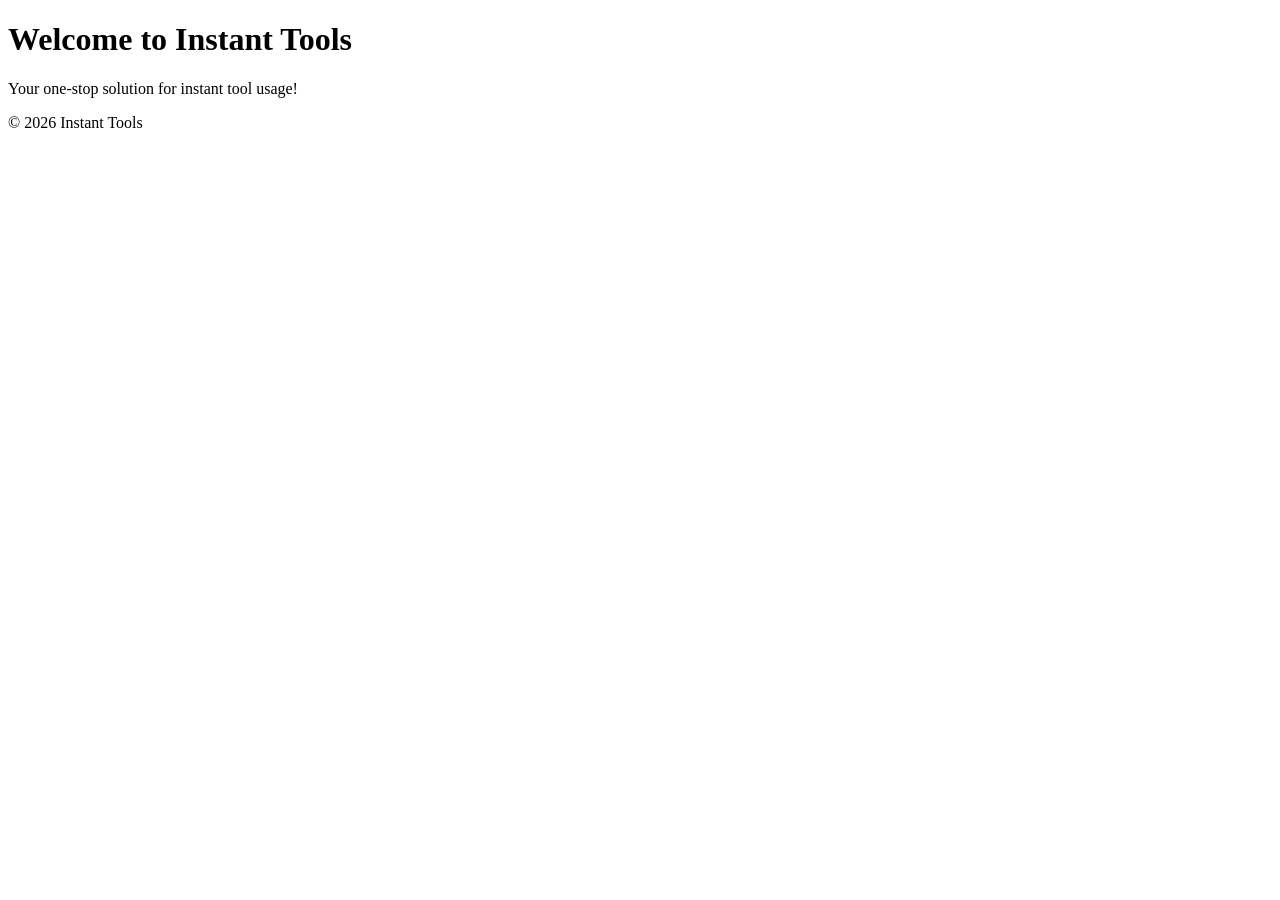
<file: index.html>
<!DOCTYPE html>
<html lang="en">
<head>
    <meta charset="UTF-8">
    <meta name="viewport" content="width=device-width, initial-scale=1.0">
    <title>Instant Tools</title>
</head>
<body>
    <header>
        <h1>Welcome to Instant Tools</h1>
    </header>
    <main>
        <p>Your one-stop solution for instant tool usage!</p>
    </main>
    <footer>
        <p>&copy; 2026 Instant Tools</p>
    </footer>
</body>
</html>
</file>
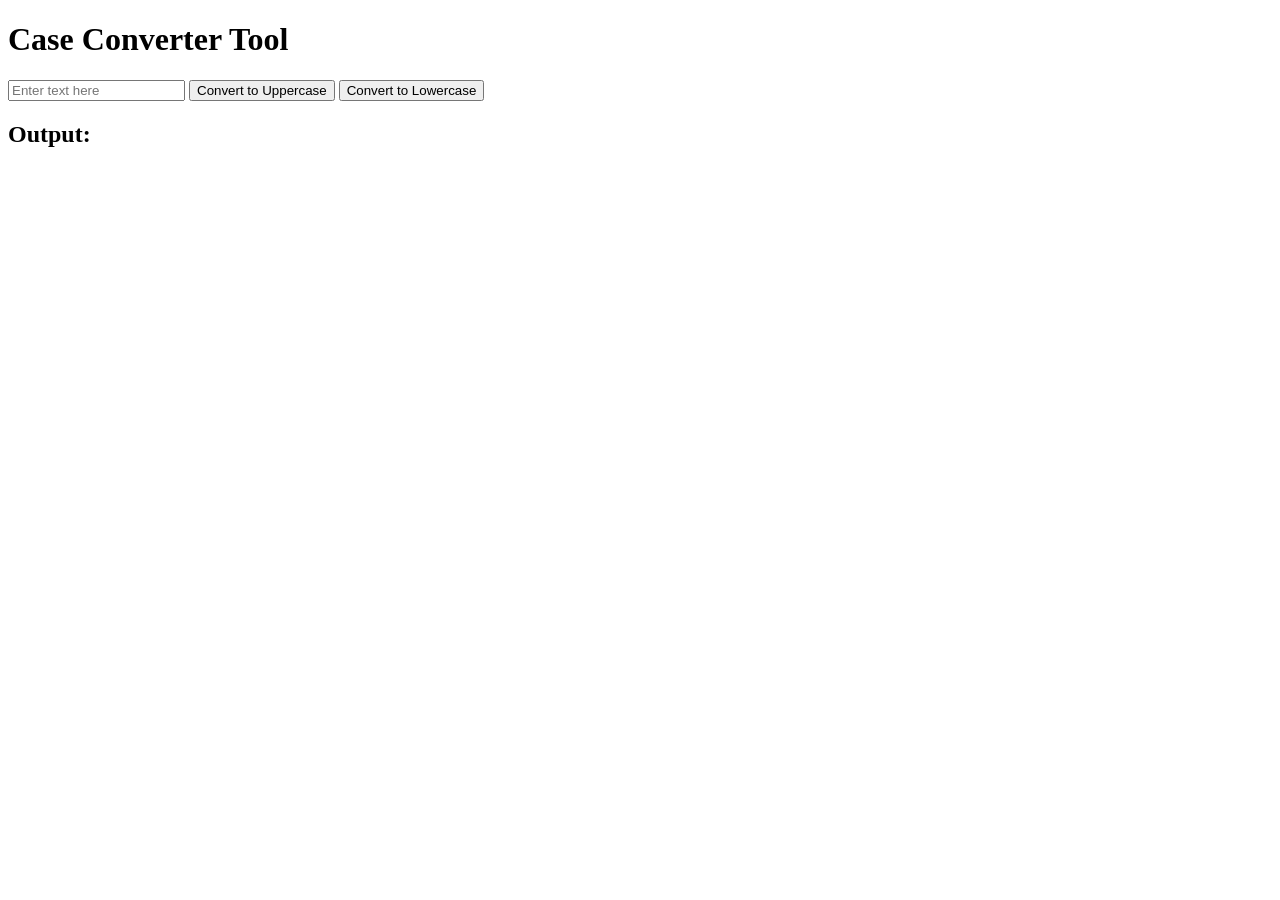
<file: pages/case-converter.html>
<!DOCTYPE html>
<html lang="en">
<head>
    <meta charset="UTF-8">
    <meta name="viewport" content="width=device-width, initial-scale=1.0">
    <title>Case Converter</title>
</head>
<body>
    <h1>Case Converter Tool</h1>
    <input type="text" id="inputText" placeholder="Enter text here">
    <button onclick="convertToUppercase()">Convert to Uppercase</button>
    <button onclick="convertToLowercase()">Convert to Lowercase</button>

    <h2>Output:</h2>
    <p id="outputText"></p>

    <script>
        function convertToUppercase() {
            const input = document.getElementById('inputText').value;
            document.getElementById('outputText').innerText = input.toUpperCase();
        }
        function convertToLowercase() {
            const input = document.getElementById('inputText').value;
            document.getElementById('outputText').innerText = input.toLowerCase();
        }
    </script>
</body>
</html>
</file>
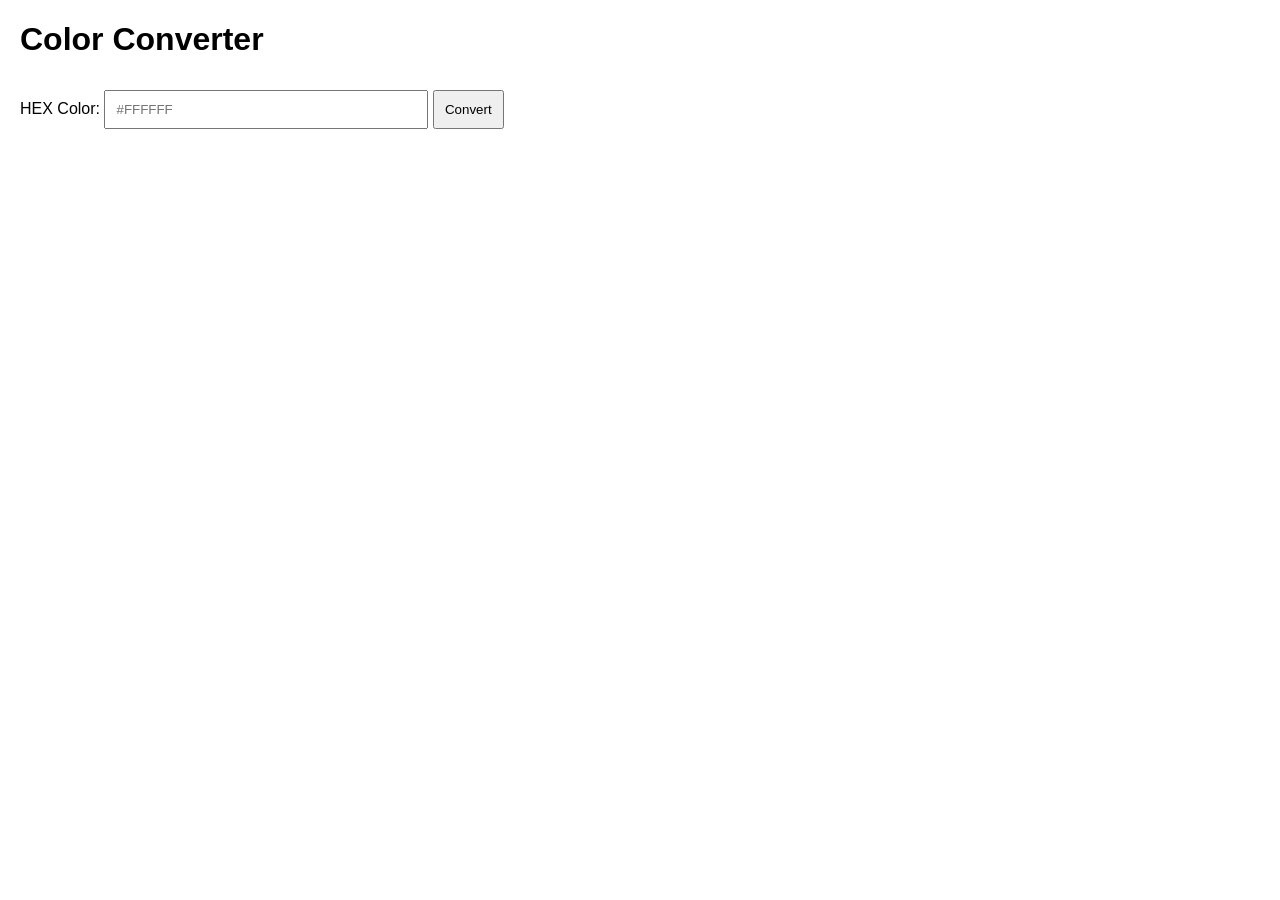
<file: pages/color-converter.html>
<!DOCTYPE html>
<html lang="en">
<head>
    <meta charset="UTF-8">
    <meta name="viewport" content="width=device-width, initial-scale=1.0">
    <title>Color Converter</title>
    <style>
        body { font-family: Arial, sans-serif; margin: 20px; }
        input { margin: 10px 0; padding: 10px; width: 300px; }
        button { padding: 10px; }
        .result { margin-top: 20px; }
    </style>
</head>
<body>
    <h1>Color Converter</h1>
    <label for="hex">HEX Color:</label>
    <input type="text" id="hex" placeholder="#FFFFFF">
    <button onclick="convertColor()">Convert</button>
    <div class="result" id="result"></div>

    <script>
        function convertColor() {
            const hex = document.getElementById('hex').value;
            if (!/^#([0-9A-Fa-f]{3}){1,2}$/.test(hex)) {
                document.getElementById('result').innerText = 'Invalid HEX code';
                return;
            }

            let r = 0, g = 0, b = 0;
            if (hex.length === 7) {
                r = parseInt(hex.slice(1, 3), 16);
                g = parseInt(hex.slice(3, 5), 16);
                b = parseInt(hex.slice(5, 7), 16);
            } else {
                r = parseInt(hex.slice(1, 2) + hex.slice(1, 2), 16);
                g = parseInt(hex.slice(2, 3) + hex.slice(2, 3), 16);
                b = parseInt(hex.slice(3, 4) + hex.slice(3, 4), 16);
            }

            const hsl = rgbToHsl(r, g, b);
            document.getElementById('result').innerHTML = `RGB: (${r}, ${g}, ${b})<br>HSL: (${hsl.h}, ${hsl.s}%, ${hsl.l}%)`;
        }

        function rgbToHsl(r, g, b) {
            r /= 255; g /= 255; b /= 255;
            const max = Math.max(r, g, b);
            const min = Math.min(r, g, b);
            let h, s, l = (max + min) / 2;

            if (max === min) {
                h = s = 0; // achromatic
            } else {
                const d = max - min;
                s = l > 0.5 ? d / (2 - max - min) : d / (max + min);
                switch (max) {
                    case r: h = (g - b) / d + (g < b ? 6 : 0); break;
                    case g: h = (b - r) / d + 2; break;
                    case b: h = (r - g) / d + 4; break;
                }
                h /= 6;
            }
            return { h: Math.round(h * 360), s: Math.round(s * 100), l: Math.round(l * 100) };
        }
    </script>
</body>
</html>
</file>
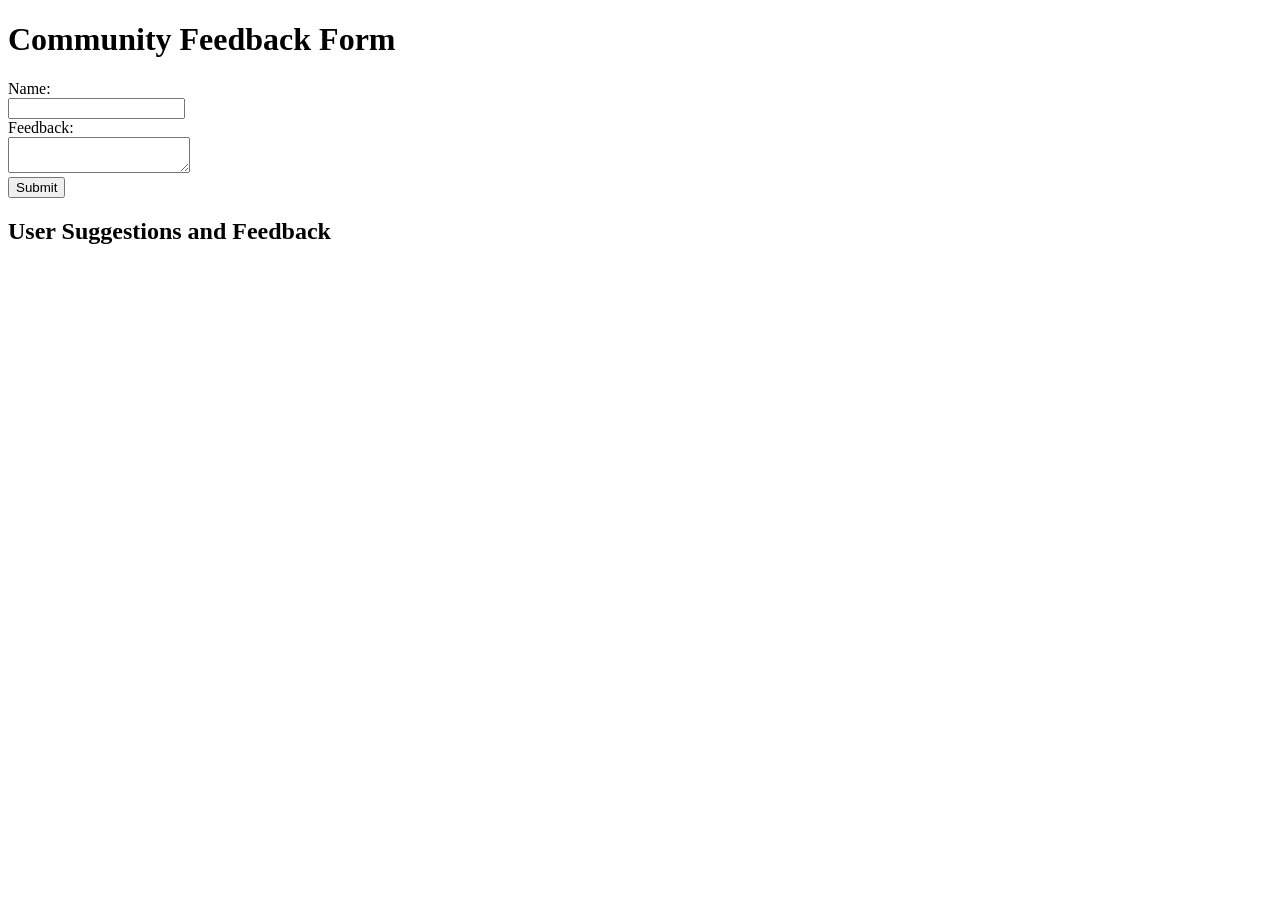
<file: pages/community.html>
<!DOCTYPE html>
<html lang="en">
<head>
    <meta charset="UTF-8">
    <meta name="viewport" content="width=device-width, initial-scale=1.0">
    <title>Community Feedback</title>
</head>
<body>
    <h1>Community Feedback Form</h1>
    <form id="feedbackForm">
        <label for="username">Name:</label><br>
        <input type="text" id="username" name="username" required><br>
        <label for="feedback">Feedback:</label><br>
        <textarea id="feedback" name="feedback" required></textarea><br>
        <button type="submit">Submit</button>
    </form>
    <h2>User Suggestions and Feedback</h2>
    <div id="feedbackList">
        <!-- User feedback will be displayed here -->
    </div>
    <script>
        const feedbackForm = document.getElementById('feedbackForm');
        const feedbackList = document.getElementById('feedbackList');

        feedbackForm.addEventListener('submit', function (e) {
            e.preventDefault();

            const username = document.getElementById('username').value;
            const feedback = document.getElementById('feedback').value;

            const feedbackItem = document.createElement('div');
            feedbackItem.innerHTML = `<strong>${username}</strong>: ${feedback}`;
            feedbackList.appendChild(feedbackItem);

            feedbackForm.reset();
        });
    </script>
</body>
</html>
</file>
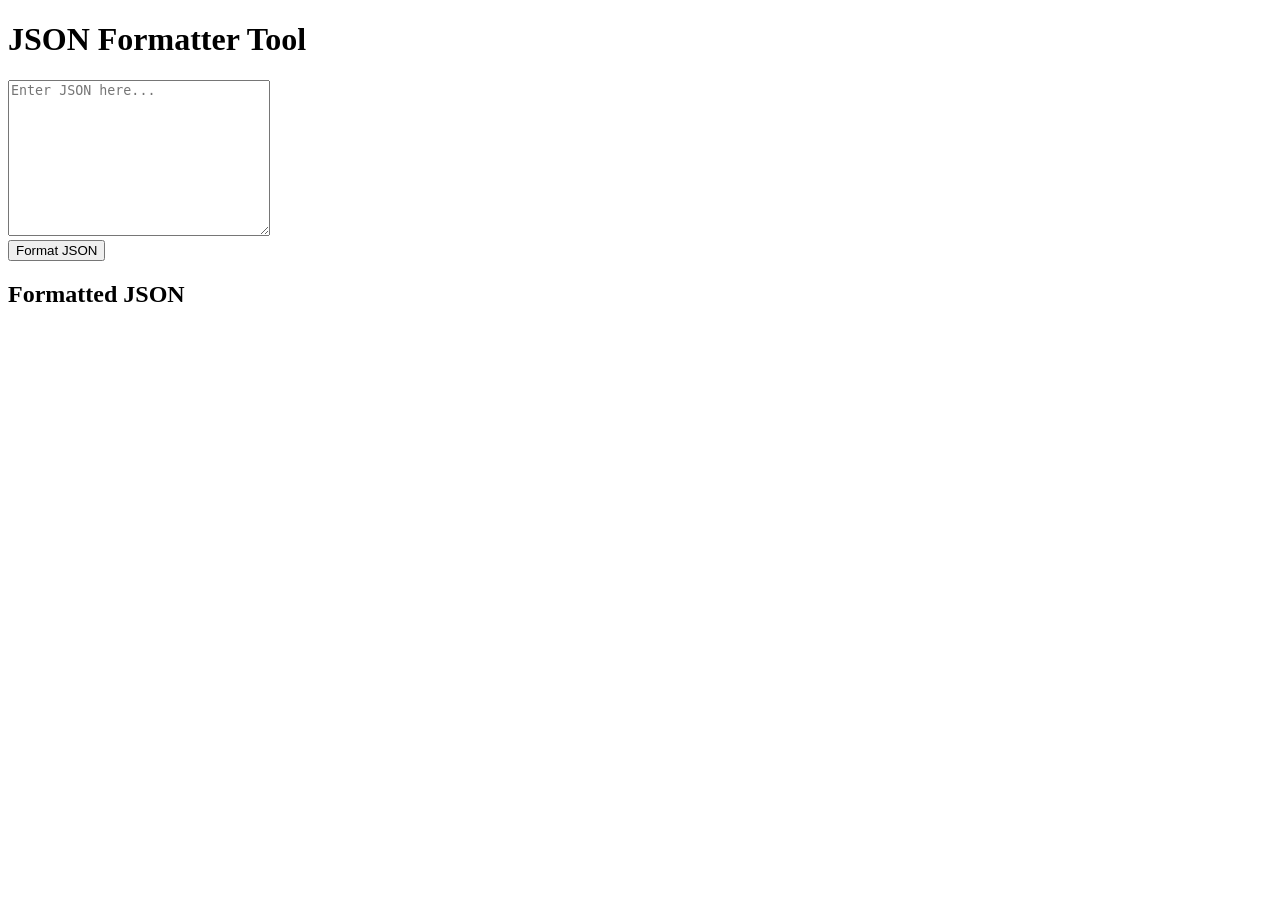
<file: pages/json-formatter.html>
<!DOCTYPE html>
<html lang="en">
<head>
    <meta charset="UTF-8">
    <meta name="viewport" content="width=device-width, initial-scale=1.0">
    <title>JSON Formatter</title>
</head>
<body>
    <h1>JSON Formatter Tool</h1>
    <form id="jsonFormatterForm">
        <textarea id="jsonInput" cols="30" rows="10" placeholder="Enter JSON here..."></textarea>
        <br>
        <button type="submit">Format JSON</button>
    </form>
    <h2>Formatted JSON</h2>
    <pre id="formattedOutput"></pre>
    <script>
        document.getElementById('jsonFormatterForm').onsubmit = function(event) {
            event.preventDefault();
            const jsonInput = document.getElementById('jsonInput').value;
            try {
                const jsonObj = JSON.parse(jsonInput);
                document.getElementById('formattedOutput').textContent = JSON.stringify(jsonObj, null, 4);
            } catch (e) {
                document.getElementById('formattedOutput').textContent = 'Invalid JSON: ' + e.message;
            }
        };
    </script>
</body>
</html>
</file>
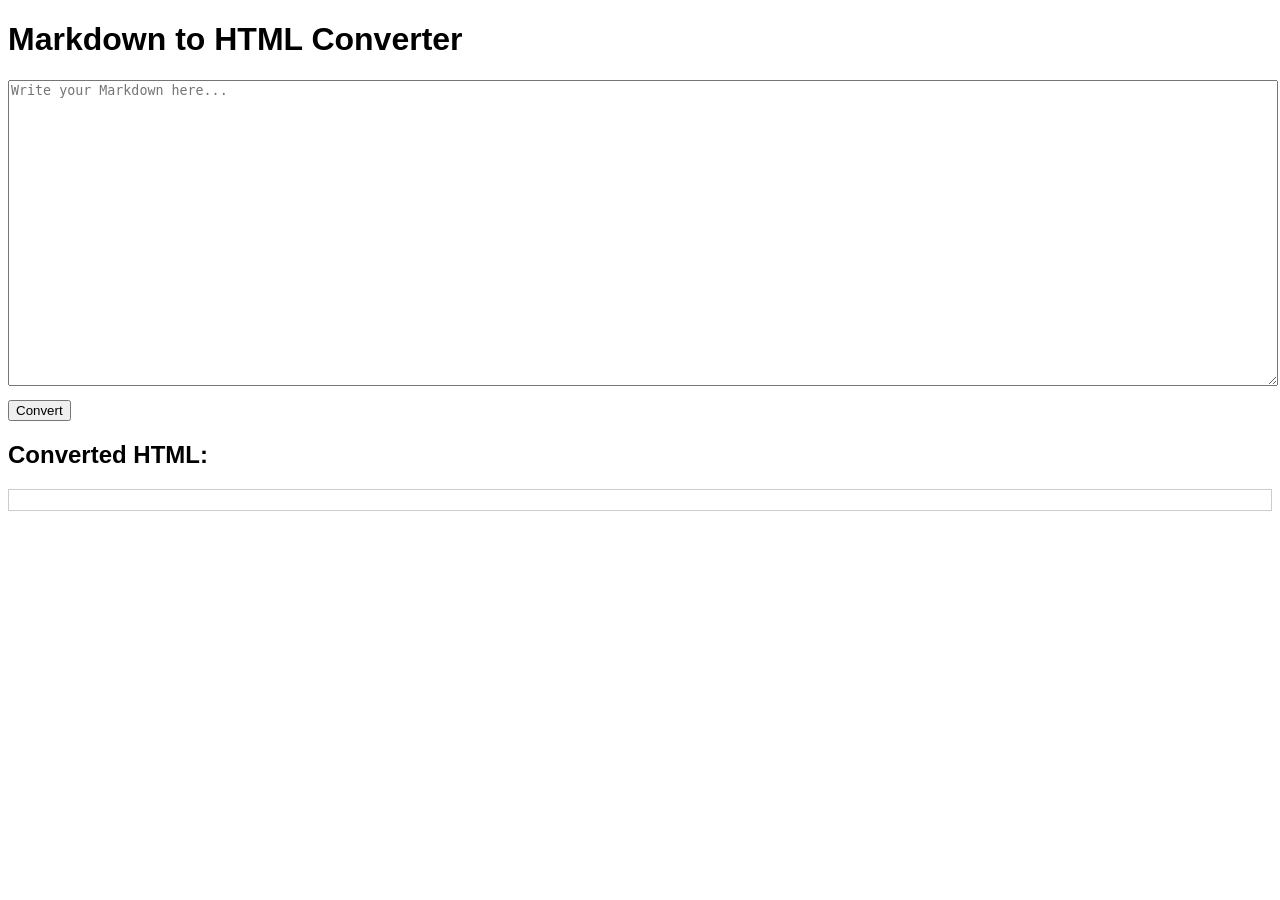
<file: pages/markdown-converter.html>
<!DOCTYPE html>
<html lang="en">
<head>
    <meta charset="UTF-8">
    <meta name="viewport" content="width=device-width, initial-scale=1.0">
    <title>Markdown to HTML Converter</title>
    <style>
        body { font-family: Arial, sans-serif; }
        textarea { width: 100%; height: 300px; }
        button { margin-top: 10px; }
    </style>
</head>
<body>
    <h1>Markdown to HTML Converter</h1>
    <textarea id="markdownInput" placeholder="Write your Markdown here..."></textarea>
    <button onclick="convertMarkdown()">Convert</button>
    <h2>Converted HTML:</h2>
    <div id="htmlOutput" style="border: 1px solid #ccc; padding: 10px;"></div>

    <script>
        function convertMarkdown() {
            var markdownText = document.getElementById('markdownInput').value;
            var htmlText = markdownToHtml(markdownText); // Assume a function to convert markdown to HTML)
            document.getElementById('htmlOutput').innerHTML = htmlText;
        }

        function markdownToHtml(markdown) {
            // Placeholder function for demo. You may use a library like marked.js
            return markdown.replace(/\n/g, '<br/>').replace(/\*\*(.*?)\*\*/, '<strong>$1</strong>').replace(/\*(.*?)\*/, '<em>$1</em>');
        }
    </script>
</body>
</html>
</file>
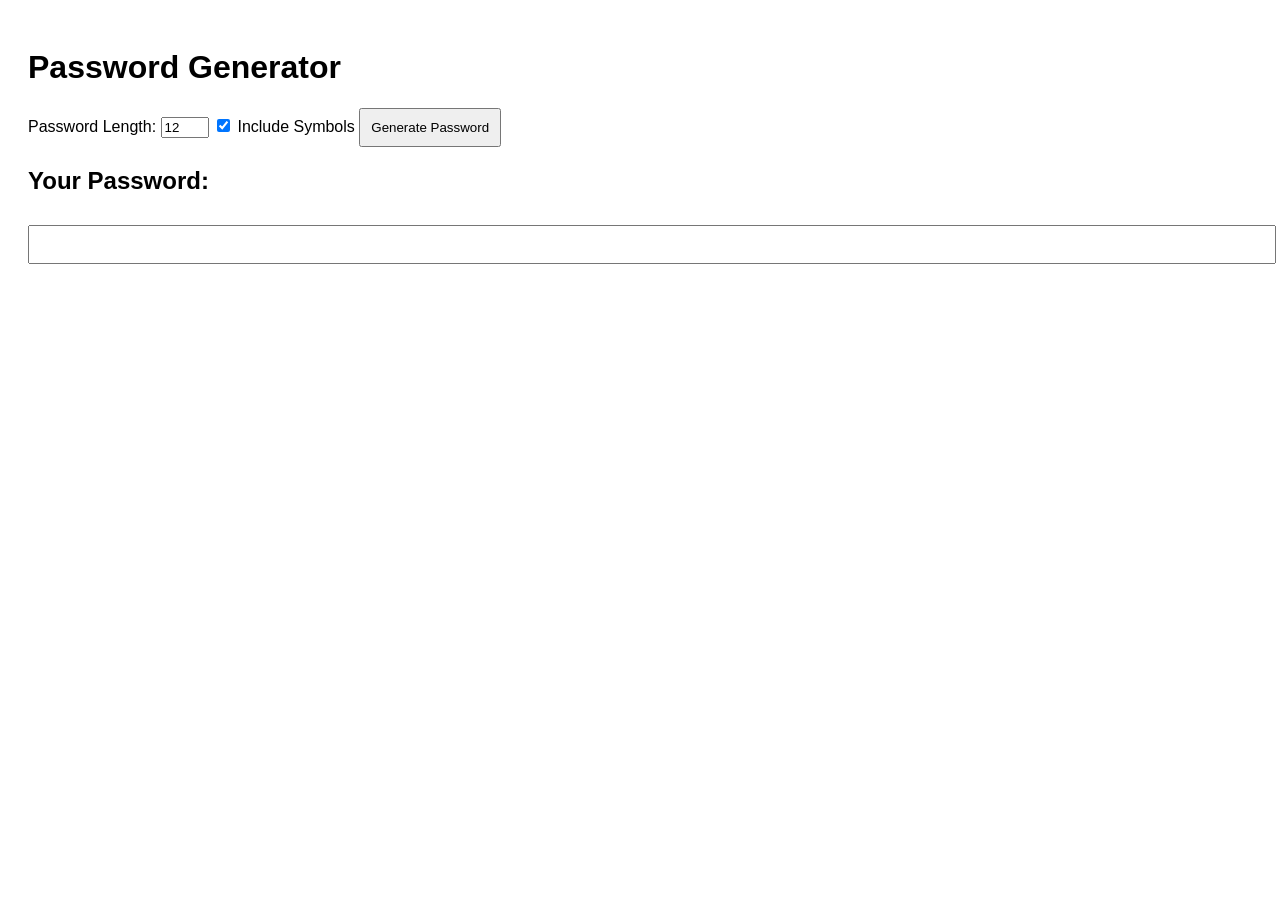
<file: pages/password-generator.html>
<!DOCTYPE html>
<html lang="en">
<head>
    <meta charset="UTF-8">
    <meta name="viewport" content="width=device-width, initial-scale=1.0">
    <title>Password Generator</title>
    <style>
        body { font-family: Arial, sans-serif; padding: 20px; }
        input[type="text"] { width: 100%; padding: 10px; margin: 10px 0; }
        button { padding: 10px; }
    </style>
</head>
<body>
    <h1>Password Generator</h1>
    <label for="length">Password Length:</label>
    <input type="number" id="length" value="12" min="4" max="20">
    <label>
        <input type="checkbox" id="includeSymbols" checked>
        Include Symbols
    </label>
    <button id="generate">Generate Password</button>
    <h2>Your Password:</h2>
    <input type="text" id="password" readonly>

    <script>
        document.getElementById('generate').addEventListener('click', function() {
            const length = document.getElementById('length').value;
            const includeSymbols = document.getElementById('includeSymbols').checked;
            const charset = includeSymbols ? 
                'ABCDEFGHIJKLMNOPQRSTUVWXYZabcdefghijklmnopqrstuvwxyz0123456789!@#$%^&*()' : 
                'ABCDEFGHIJKLMNOPQRSTUVWXYZabcdefghijklmnopqrstuvwxyz0123456789';
            let password = '';
            for (let i = 0; i < length; i++) {
                password += charset.charAt(Math.floor(Math.random() * charset.length));
            }
            document.getElementById('password').value = password;
        });
    </script>
</body>
</html>
</file>
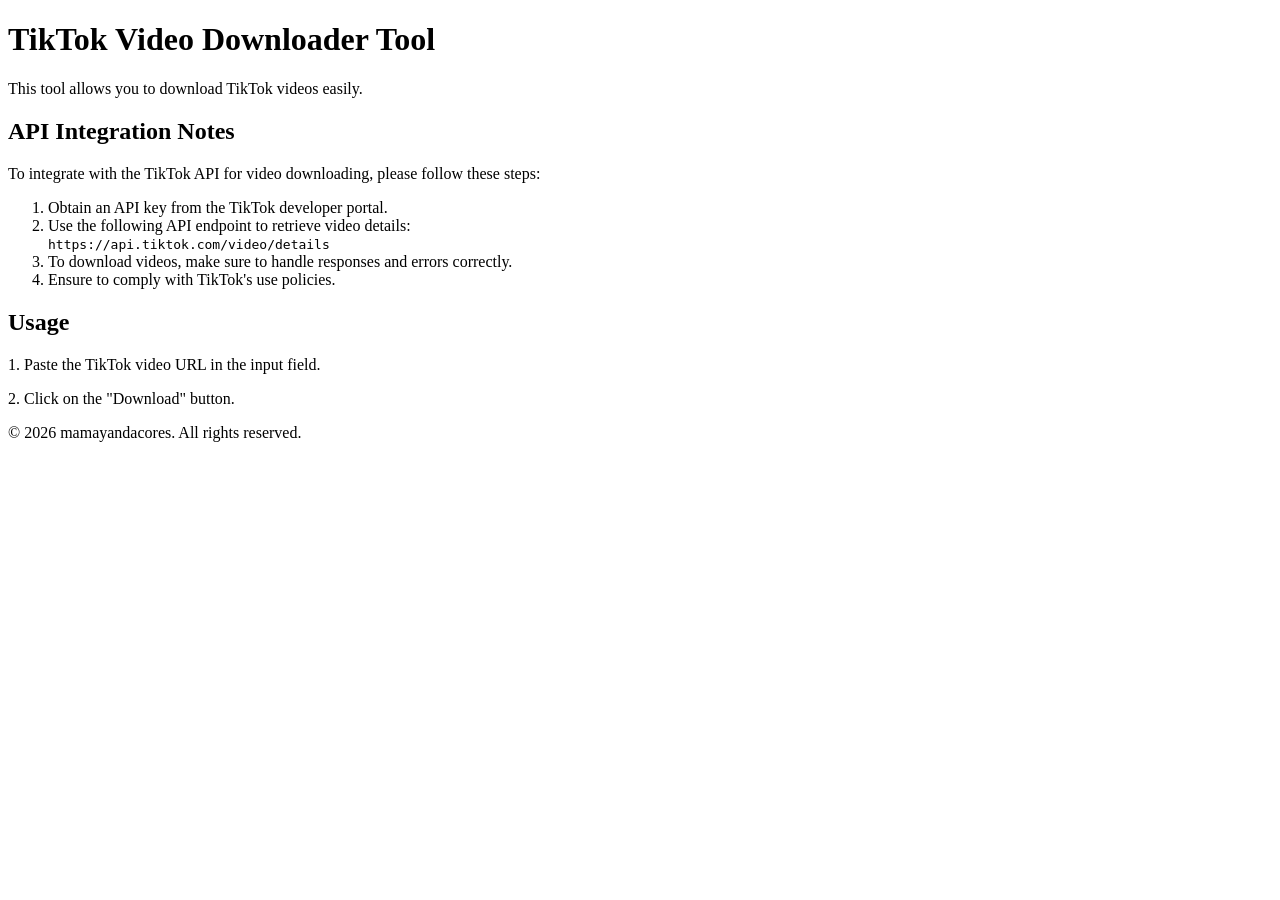
<file: pages/tiktok-downloader.html>
<!DOCTYPE html>
<html lang="en">
<head>
    <meta charset="UTF-8">
    <meta name="viewport" content="width=device-width, initial-scale=1.0">
    <title>TikTok Video Downloader</title>
</head>
<body>
    <h1>TikTok Video Downloader Tool</h1>
    <p>This tool allows you to download TikTok videos easily.</p>

    <h2>API Integration Notes</h2>
    <p>To integrate with the TikTok API for video downloading, please follow these steps:</p>
    <ol>
        <li>Obtain an API key from the TikTok developer portal.</li>
        <li>Use the following API endpoint to retrieve video details:</li>
        <code>https://api.tiktok.com/video/details</code>
        <li>To download videos, make sure to handle responses and errors correctly.</li>
        <li>Ensure to comply with TikTok's use policies.</li>
    </ol>

    <h2>Usage</h2>
    <p>1. Paste the TikTok video URL in the input field.</p>
    <p>2. Click on the "Download" button.</p>

    <footer>
        <p>&copy; 2026 mamayandacores. All rights reserved.</p>
    </footer>
</body>
</html>
</file>
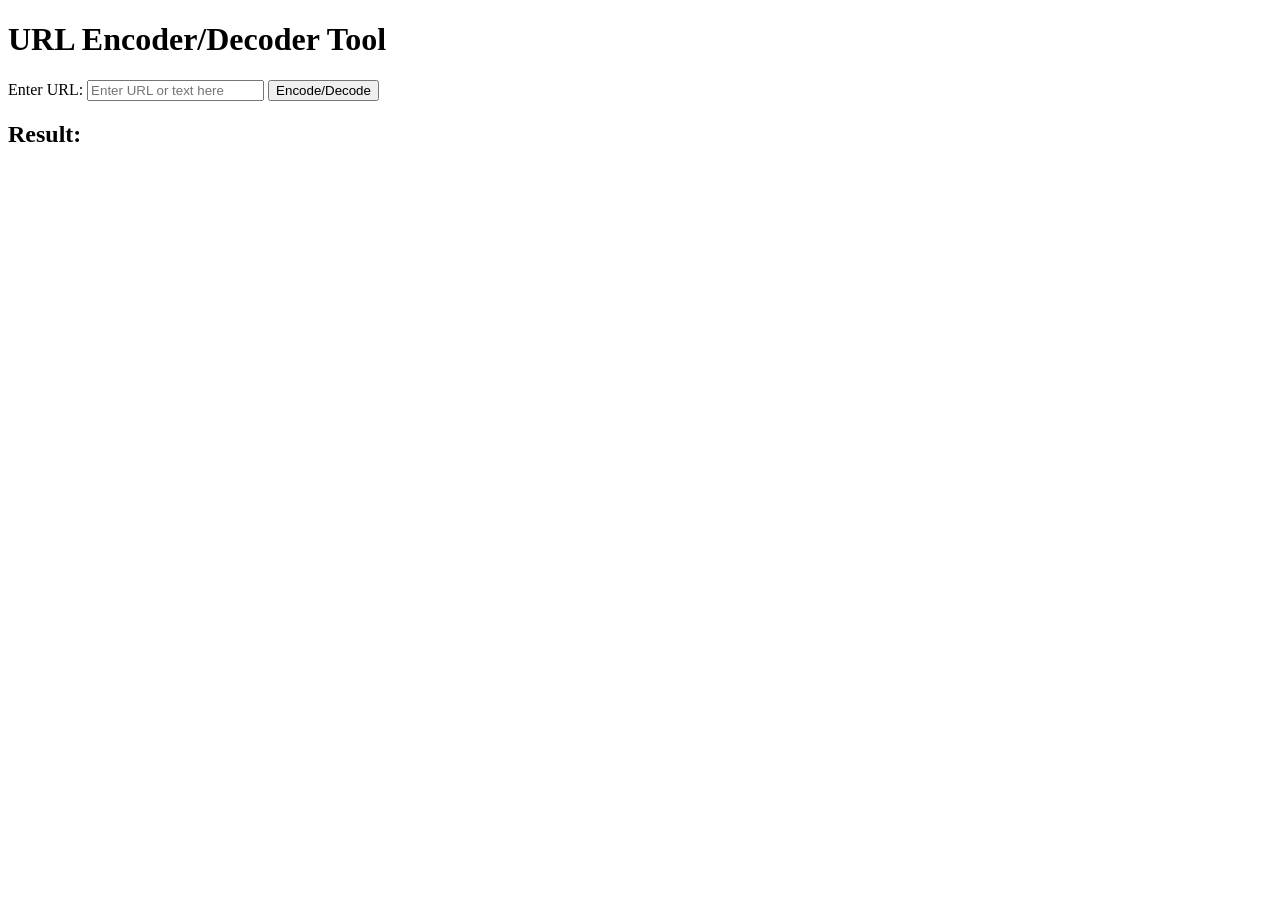
<file: pages/url-encoder.html>
<!DOCTYPE html>
<html lang="en">
<head>
    <meta charset="UTF-8">
    <meta name="viewport" content="width=device-width, initial-scale=1.0">
    <title>URL Encoder/Decoder Tool</title>
</head>
<body>
    <h1>URL Encoder/Decoder Tool</h1>
    <form id="url-form">
        <label for="url-input">Enter URL:</label>
        <input type="text" id="url-input" placeholder="Enter URL or text here" required>
        <button type="submit">Encode/Decode</button>
    </form>
    <h2>Result:</h2>
    <p id="result"></p>

    <script>
        document.getElementById('url-form').addEventListener('submit', function(event) {
            event.preventDefault();
            const urlInput = document.getElementById('url-input').value;
            const resultElement = document.getElementById('result');
            if (isEncoded(urlInput)) {
                // Decode the URL
                resultElement.textContent = decodeURIComponent(urlInput);
            } else {
                // Encode the URL
                resultElement.textContent = encodeURIComponent(urlInput);
            }
        });

        function isEncoded(str) {
            try {
                return str !== decodeURIComponent(str);
            } catch (e) {
                return false;
            }
        }
    </script>
</body>
</html>
</file>
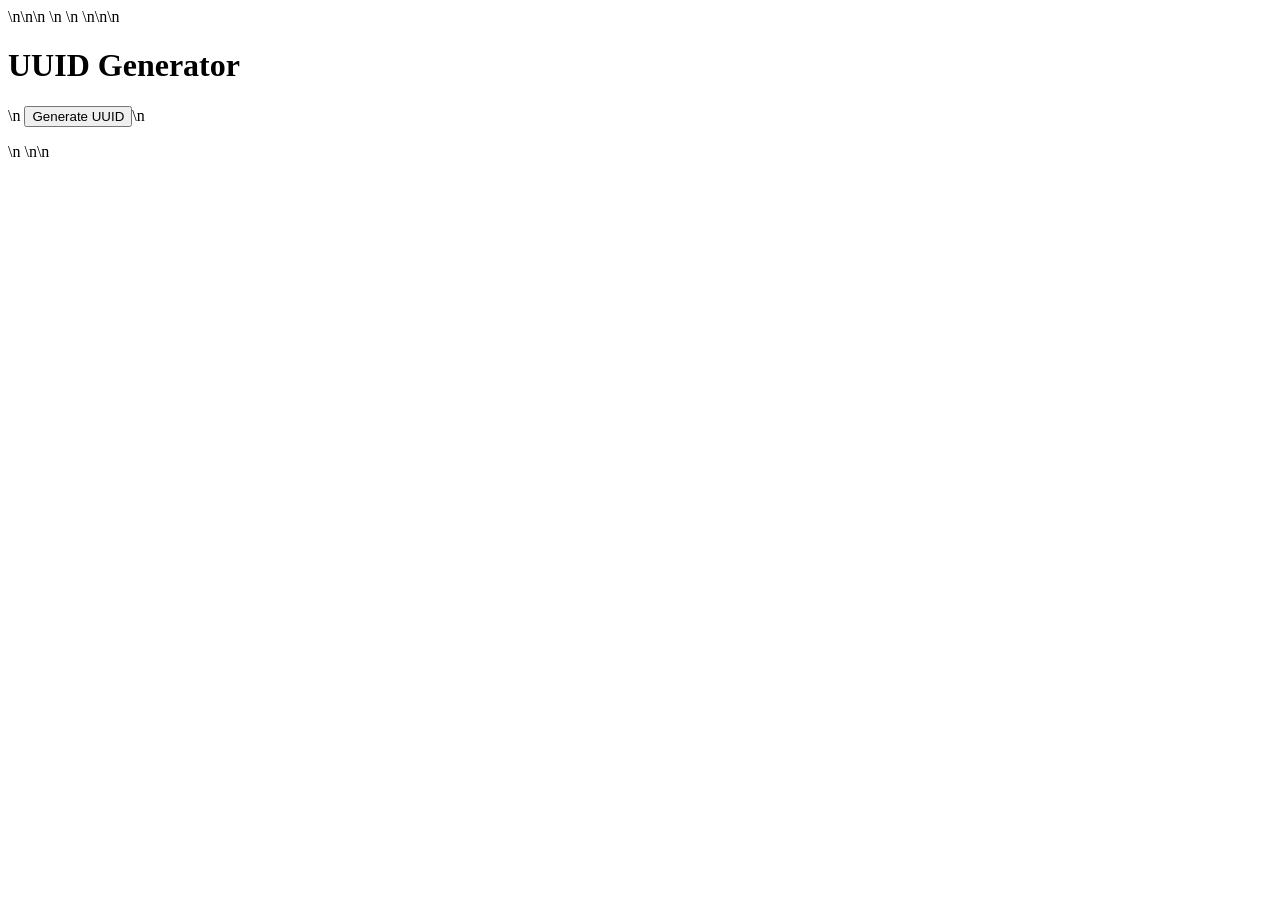
<file: pages/uuid-generator.html>
<!DOCTYPE html>\n<html lang="en">\n<head>\n    <meta charset="UTF-8">\n    <meta name="viewport" content="width=device-width, initial-scale=1.0">\n    <title>UUID Generator</title>\n</head>\n<body>\n    <h1>UUID Generator</h1>\n    <button id="generate">Generate UUID</button>\n    <p id="uuid"></p>\n    <script>\n        document.getElementById('generate').onclick = function() {\n            const uuid = crypto.randomUUID();\n            document.getElementById('uuid').textContent = uuid;\n        };\n    </script>\n</body>\n</html>
</file>
